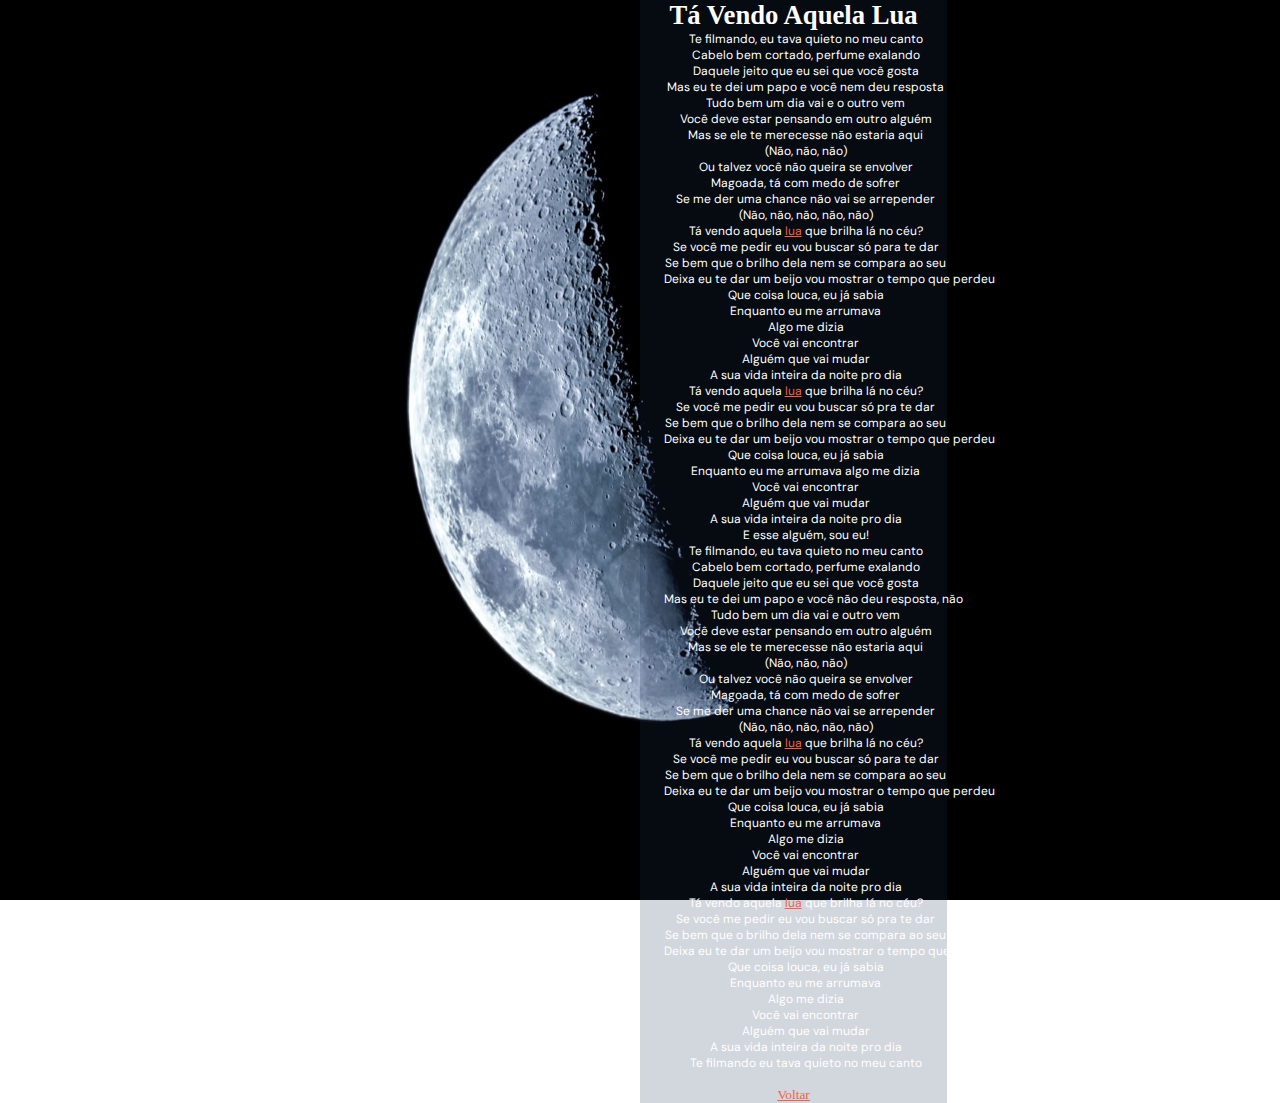
<file: aula_28_08/letra.html>
<!DOCTYPE html>
<html lang="PT">
<head>
	<meta charset="utf-8">
	<meta name="viewport" content="width=device-width, initial-scale=1">
	<link rel="icon" href="img/mu.png">
	<link rel="stylesheet" href="css/estilo.css">
	<title>Música</title>
</head>
<body class="novo">
	<section class="letra">
	<div id="let">
		<h1>Tá Vendo Aquela Lua</h1>
	<pre id="le">
	Te filmando, eu tava quieto no meu canto
	Cabelo bem cortado, perfume exalando
	Daquele jeito que eu sei que você gosta
	Mas eu te dei um papo e você nem deu resposta
	Tudo bem um dia vai e o outro vem
	Você deve estar pensando em outro alguém
	Mas se ele te merecesse não estaria aqui
	(Não, não, não)
	Ou talvez você não queira se envolver
	Magoada, tá com medo de sofrer
	Se me der uma chance não vai se arrepender
	(Não, não, não, não, não)
	Tá vendo aquela <a href="file:///C:/Users/adrian.8983/Documents/aula_23_08/index.html">lua</a> que brilha lá no céu?
	Se você me pedir eu vou buscar só para te dar
	Se bem que o brilho dela nem se compara ao seu
	Deixa eu te dar um beijo vou mostrar o tempo que perdeu
	Que coisa louca, eu já sabia
	Enquanto eu me arrumava
	Algo me dizia
	Você vai encontrar
	Alguém que vai mudar
	A sua vida inteira da noite pro dia
	Tá vendo aquela <a href="file:///C:/Users/adrian.8983/Documents/aula_23_08/index.html">lua</a> que brilha lá no céu?
	Se você me pedir eu vou buscar só pra te dar
	Se bem que o brilho dela nem se compara ao seu
	Deixa eu te dar um beijo vou mostrar o tempo que perdeu
	Que coisa louca, eu já sabia
	Enquanto eu me arrumava algo me dizia
	Você vai encontrar
	Alguém que vai mudar
	A sua vida inteira da noite pro dia
	E esse alguém, sou eu!
	Te filmando, eu tava quieto no meu canto
	Cabelo bem cortado, perfume exalando
	Daquele jeito que eu sei que você gosta
	Mas eu te dei um papo e você não deu resposta, não
	Tudo bem um dia vai e outro vem
	Você deve estar pensando em outro alguém
	Mas se ele te merecesse não estaria aqui
	(Não, não, não)
	Ou talvez você não queira se envolver
	Magoada, tá com medo de sofrer
	Se me der uma chance não vai se arrepender
	(Não, não, não, não, não)
	Tá vendo aquela <a href="file:///C:/Users/adrian.8983/Documents/aula_23_08/index.html">lua</a> que brilha lá no céu?
	Se você me pedir eu vou buscar só para te dar
	Se bem que o brilho dela nem se compara ao seu
	Deixa eu te dar um beijo vou mostrar o tempo que perdeu
	Que coisa louca, eu já sabia
	Enquanto eu me arrumava
	Algo me dizia
	Você vai encontrar
	Alguém que vai mudar
	A sua vida inteira da noite pro dia
	Tá vendo aquela <a href="file:///C:/Users/adrian.8983/Documents/aula_23_08/index.html">lua</a> que brilha lá no céu?
	Se você me pedir eu vou buscar só pra te dar
	Se bem que o brilho dela nem se compara ao seu
	Deixa eu te dar um beijo vou mostrar o tempo que perdeu
	Que coisa louca, eu já sabia
	Enquanto eu me arrumava
	Algo me dizia
	Você vai encontrar
	Alguém que vai mudar
	A sua vida inteira da noite pro dia
	Te filmando eu tava quieto no meu canto
	</pre>
		<a href="index.html">Voltar</a>

	
</div>
	</section>
</body>
</html>
</file>
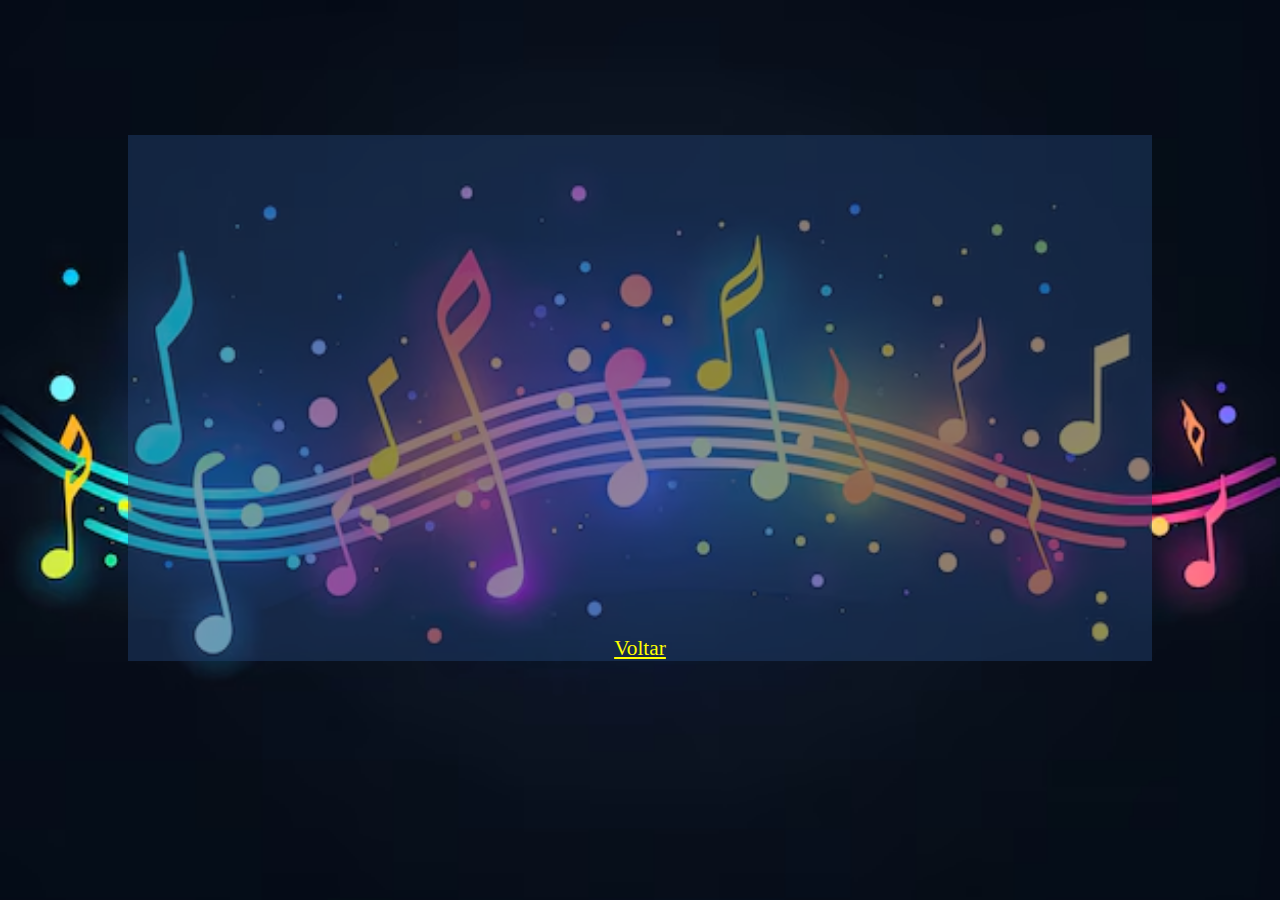
<file: aula_28_08/mapa.html>
<!DOCTYPE html>
<html lang="PT">
<head>
	<meta charset="utf-8">
	<meta name="viewport" content="width=device-width, initial-scale=1">
	<title>Música</title>
	<link rel="icon" href="img/mu.png">
	<link rel="stylesheet" href="css/estilo.css">
</head>
<body>
	<section class="mapa">
		<iframe id="map" src="https://www.google.com/maps/embed?pb=!1m18!1m12!1m3!1d903.3129555147415!2d-50.170728800802664!3d-25.093335599999996!2m3!1f0!2f0!3f0!3m2!1i1024!2i768!4f13.1!3m3!1m2!1s0x94e81a1338c2ca9d%3A0x4dd4827f11995364!2sFaculdade%20Senac%20Ponta%20Grossa!5e0!3m2!1spt-BR!2sbr!4v1724959588753!5m2!1spt-BR!2sbr" style="border:0;" allowfullscreen="" loading="lazy" referrerpolicy="no-referrer-when-downgrade"></iframe>
		<a href="index.html">Voltar</a>
	</section>
</body>
</html>
</file>
<file: aula_28_08/css/estilo.css>
@import url('https://fonts.googleapis.com/css2?family=Bungee+Tint&family=DM+Sans:ital,opsz,wght@0,9..40,100..1000;1,9..40,100..1000&family=Handjet:wght@100..900&display=swap');
*{
	margin: 0px;
	padding: 0px;
}
body{
	background-image:url(../img/n.avif);
	background-repeat: no-repeat;
	background-size: 100vw 100vh;
}
section{
	display: flex;
	justify-content: center;
}
section.menu{
	width: 40vw;
	height: 40vh;
	margin-top: 10vh;
	/*background-color:#1F3E6B;*/
	margin-left: 30vw;
	flex-direction: column;
}
section.menu a{
	display: block;
	border: 2px solid #5CAFEA;
	text-align: center;
	text-decoration: none;
	margin-bottom: 5%;
	padding: 1%;
	background-color:#1F3E6B;
	color: white;
	width: 80%;
	margin-left: 10%;
}
section.menu a:hover{
	background-color: #93B1EB;
}
section.video{
	margin-left: 5vw;
	margin-top: 15vh;
	width: 90vw;
	height: 60vh;
	background-color: rgb(31,62,107,0.5);
}
#foto{
	width: 40%;
	margin-right: 5%;
	height: 90%;
}
#foto img{
	margin-left: 5%;
	margin-top: 5%;
	width: 90%;
	height: 90%;
}
#texto{
	width: 20%;
	height: 100%;
	text-align: center;
}
#ovideo{
	width: 40%;
	height: 100%;
}
#texto h1{
	text-align: center;
	font-family: "Algerian";
	color: white;
	font-size: 18pt;
	margin-top: 10%;
}
#texto p {
	text-align: justify;
	color: white;
	margin-top: 5%;
	font-size: 15pt;
	font-family: "DM Sans", sans-serif;
}
#ovideo video{
	width: 90%;
	height: 90%;
	margin-top: 2%;
	margin-left: 5%;
}
#texto a{
	color: yellow;
	font-family: "Monotype Corsive";
	font-size: 16pt;
}
section.mapa{
	margin-top: 15vh;
	margin-left: 10vw;
	width: 80vw;
	height: auto;
	flex-direction: column;
	background-color: rgb(31,62,107,0.5);
}
#map{
	width: 80%;
	margin-left: 10%;
	height: 450px;
	margin-top: 5%;
}
section.mapa a{
	color: yellow;
	font-family: "Monotype Corsive";
	font-size: 16pt;
	text-align: center;
}
section.letra{
	margin-left: 50vw;
	font-size: 10pt;
	width: 24vw;
	height: auto;
	flex-direction: column;
	background-color: rgb(31,50,86,0.2);
	color: white;
}
#le{
	font-size: 12px;
	color: white;
	font-family: "DM Sans", sans-serif;
}
body.novo{
	background-image:url(../img/l.jpg);
	background-attachment: fixed;
}
#let h1{
	text-align: center;
	font-family: "Algerian";
}
#let{
	text-align: center;


}
#let a{
	color:#F56045;
}
</file>
